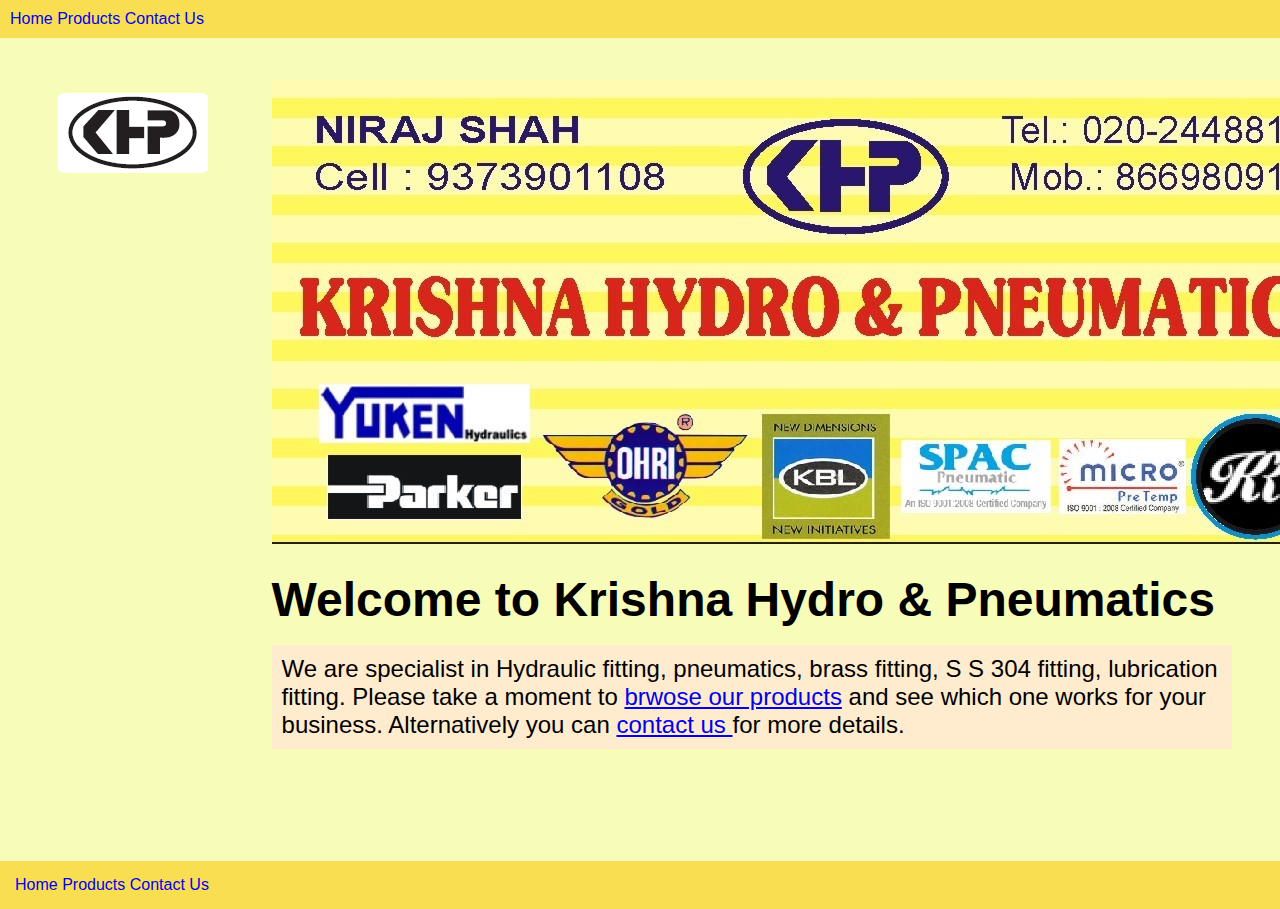
<file: index.html>
<!DOCTYPE html>
<html lang="en">
  <head>
    <meta charset="UTF-8" />
    <meta name="viewport" content="width=device-width, initial-scale=1.0" />
    <link rel="stylesheet" href="site.css" type="text/css" />
    <title>Krishna Hydro & Pneumatics</title>
    <style>
      h1 {
        font-size: 3em;
        margin-top: 0.5em;
      }

      .banner {
        max-width: 100%;
      }

      aside > img {
        border-radius: 5%;
      }

      .sub-title {
        background-color: blanchedalmond;
        font-size: 1.5em;
        padding: 10px;
      }
    </style>
  </head>
  <body>
    <header>
      <nav>
        <ul>
          <li><a href="/Home">Home</a></li>
          <li><a href="Products.html">Products</a></li>
          <li><a href="contact.html">Contact Us</a></li>
        </ul>
      </nav>
    </header>
    <main>
      <aside>
        <img src="KHP.png" alt="Krishna Hydro & Pneumatics" />
      </aside>
      <article>
        <img src="KHP-banner.jpg" alt="Krishna Hydro & Pneumatics" />
        <h1>Welcome to Krishna Hydro & Pneumatics</h1>
        <br />
        <p class="sub-title">
          We are specialist in Hydraulic fitting, pneumatics, brass fitting, S S
          304 fitting, lubrication fitting. Please take a moment to
          <a href="Products.html"> brwose our products</a>
          and see which one works for your business. Alternatively you can
          <a href="contact.html"> contact us </a> for more details.
        </p>
      </article>
    </main>
    <footer>
      <nav>
        <ul>
          <li><a href="/Home">Home</a></li>
          <li><a href="Products.html">Products</a></li>
          <li><a href="contact.html">Contact Us</a></li>
        </ul>
      </nav>
    </footer>
  </body>
</html>
</file>
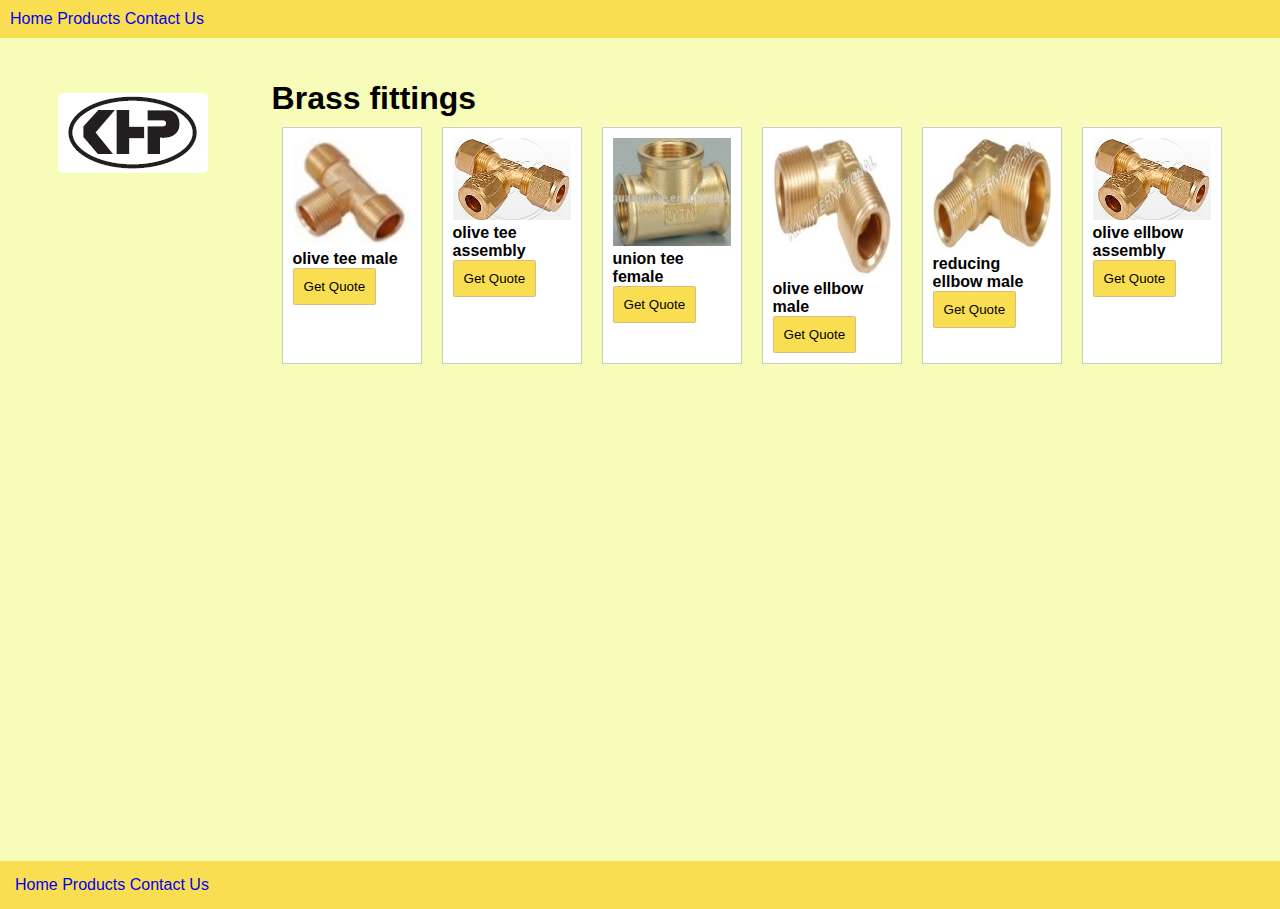
<file: brass_fittings.html>
<!DOCTYPE html>
<html lang="en">
  <head>
    <meta charset="UTF-8" />
    <meta name="viewport" content="width=device-width, initial-scale=1.0" />
    <link rel="stylesheet" href="site.css" type="text/css" />
    <title>Products | Krishna Hydro & Pneumatics</title>
    <style>
      aside > img {
        border-radius: 5%;
      }
    </style>
  </head>
  <body>
    <header>
      <nav>
        <ul>
          <li><a href="/Home">Home</a></li>
          <li><a href="Products.html">Products</a></li>
          <li><a href="contact.html">Contact Us</a></li>
        </ul>
      </nav>
    </header>
    <main>
      <aside>
        <img src="KHP.png" alt="Krishna Hydro & Pneumatics" />
      </aside>
      <article>
        <h1>Brass fittings</h1>
        <section class="columns-desktop">
          <div class="products">
            <img src="Images/olive_tee_male.jpg" alt="olive tee male" />
            <div class="columns">
              <div class="title">olive tee male</div>
            </div>
            <p class="desc"></p>
            <button data-order="olive tee male">Get Quote</button>
          </div>
          <div class="products">
            <img src="Images/olive_tee_assembly.jpg" alt="olive tee assembly" />
            <div class="columns">
              <div class="title">olive tee assembly</div>
            </div>
            <p class="desc"></p>
            <button data-order="olive tee assembly">Get Quote</button>
          </div>
          <div class="products">
            <img src="Images/union_tee_female.jpg" alt="union tee female" />
            <div class="columns">
              <div class="title">union tee female</div>
            </div>
            <p class="desc"></p>
            <button data-order="union tee female">Get Quote</button>
          </div>
          <div class="products">
            <img src="Images/olive_ ellbow_male.jpg" alt="olive ellbow male" />
            <div class="columns">
              <div class="title">olive ellbow male</div>
            </div>
            <p class="desc"></p>
            <button data-order="olive ellbow male">Get Quote</button>
          </div>
          <div class="products">
            <img
              src="Images/reducing_ellbow_male.jpg"
              alt="reducing ellbow male"
            />
            <div class="columns">
              <div class="title">reducing ellbow male</div>
            </div>
            <p class="desc"></p>
            <button data-order="reducing ellbow male">Get Quote</button>
          </div>
          <div class="products">
            <img
              src="Images/olive_ellbow_ass.jpg"
              alt="olive ellbow assembly"
            />
            <div class="columns">
              <div class="title">olive ellbow assembly</div>
            </div>
            <p class="desc"></p>
            <button data-order="olive ellbow assembly">Get Quote</button>
          </div>
        </section>
      </article>
    </main>
    <footer>
      <nav>
        <ul>
          <li><a href="/Home">Home</a></li>
          <li><a href="Products.html">Products</a></li>
          <li><a href="contact.html">Contact Us</a></li>
        </ul>
      </nav>
    </footer>
  </body>
</html>
</file>
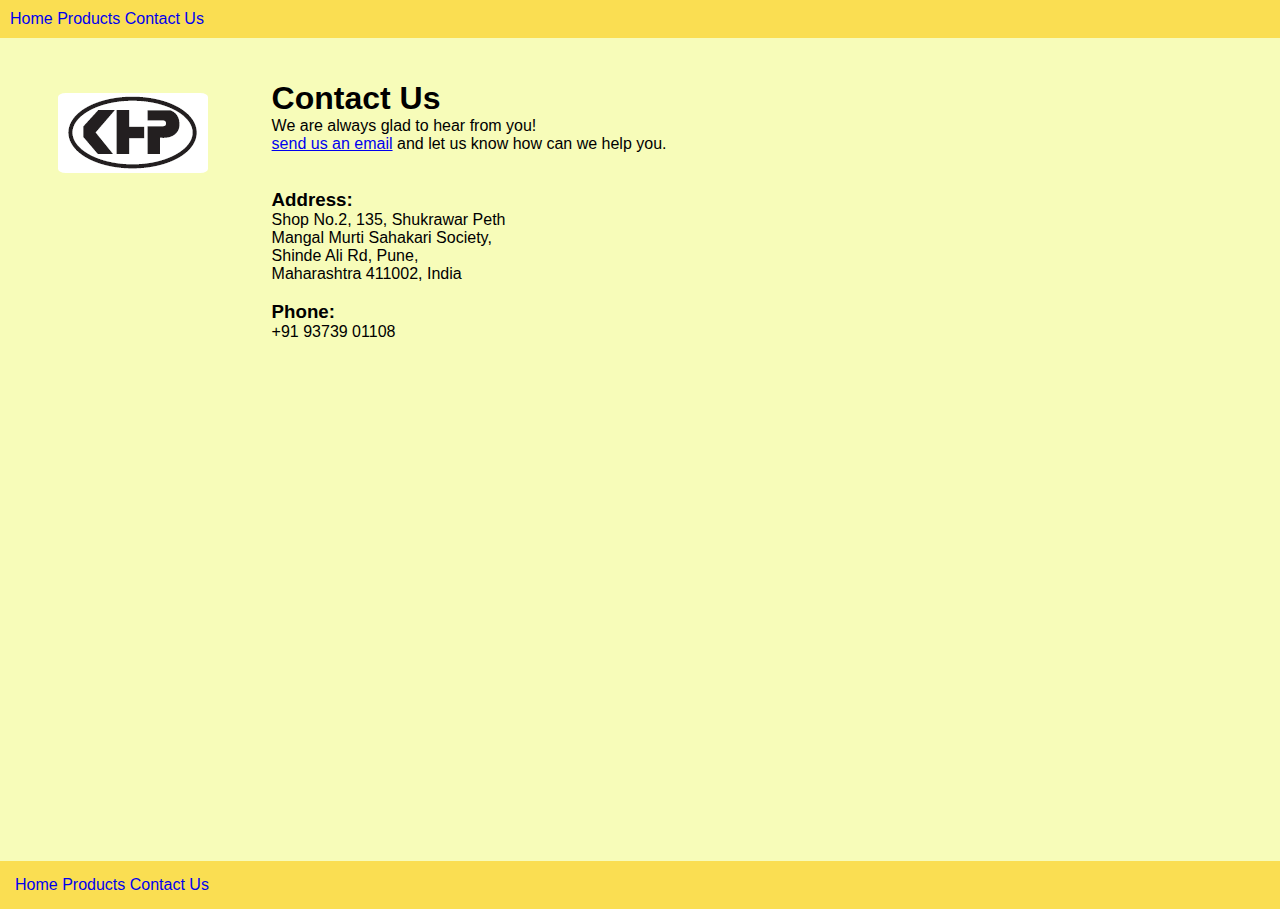
<file: contact.html>
<!DOCTYPE html>
<html lang="en">
  <head>
    <meta charset="UTF-8" />
    <meta name="viewport" content="width=device-width, initial-scale=1.0" />
    <link rel="stylesheet" href="site.css" type="text/css" />
    <title>Contacts | Krishna Hydro & Pneumatics</title>
    <style>
      aside > img {
        border-radius: 5%;
      }</style>
  </head>
  <body>
    <header>
      <nav>
        <ul>
          <li><a href="/Home">Home</a></li>
          <li><a href="Products.html">Products</a></li>
          <li><a href="contact.html">Contact Us</a></li>
        </ul>
      </nav>
    </header>
    <main>
      <aside>
        <img src="KHP.png" alt="Krishna Hydro & Pneumatics" />
      </aside>
      <article>
        <h1>Contact Us</h1>
        <p>We are always glad to hear from you!</p>
        <p>
          <a
            href="mailto:khydropneumatic@gmail.com?subject=Interested%20in%20your%20products"
          >
            send us an email</a
          >
          and let us know how can we help you.
        </p>
        <br/>
        <br/>
        <p>
          <h3>Address:</h3>
          <p>Shop No.2, 135, Shukrawar Peth <br/>
            Mangal Murti Sahakari Society,
             <br/>Shinde Ali Rd, Pune,
              <br/>Maharashtra 411002, India</p>
        </p>
        <br/>
        <p>
          <h3>Phone: </h3>
          +91 93739 01108
      </article>
    </main>
    <footer>
      <nav>
        <ul>
          <li><a href="/Home">Home</a></li>
          <li><a href="Products.html">Products</a></li>
          <li><a href="contact.html">Contact Us</a></li>
        </ul>
      </nav>
    </footer>
  </body>
</html>
</file>
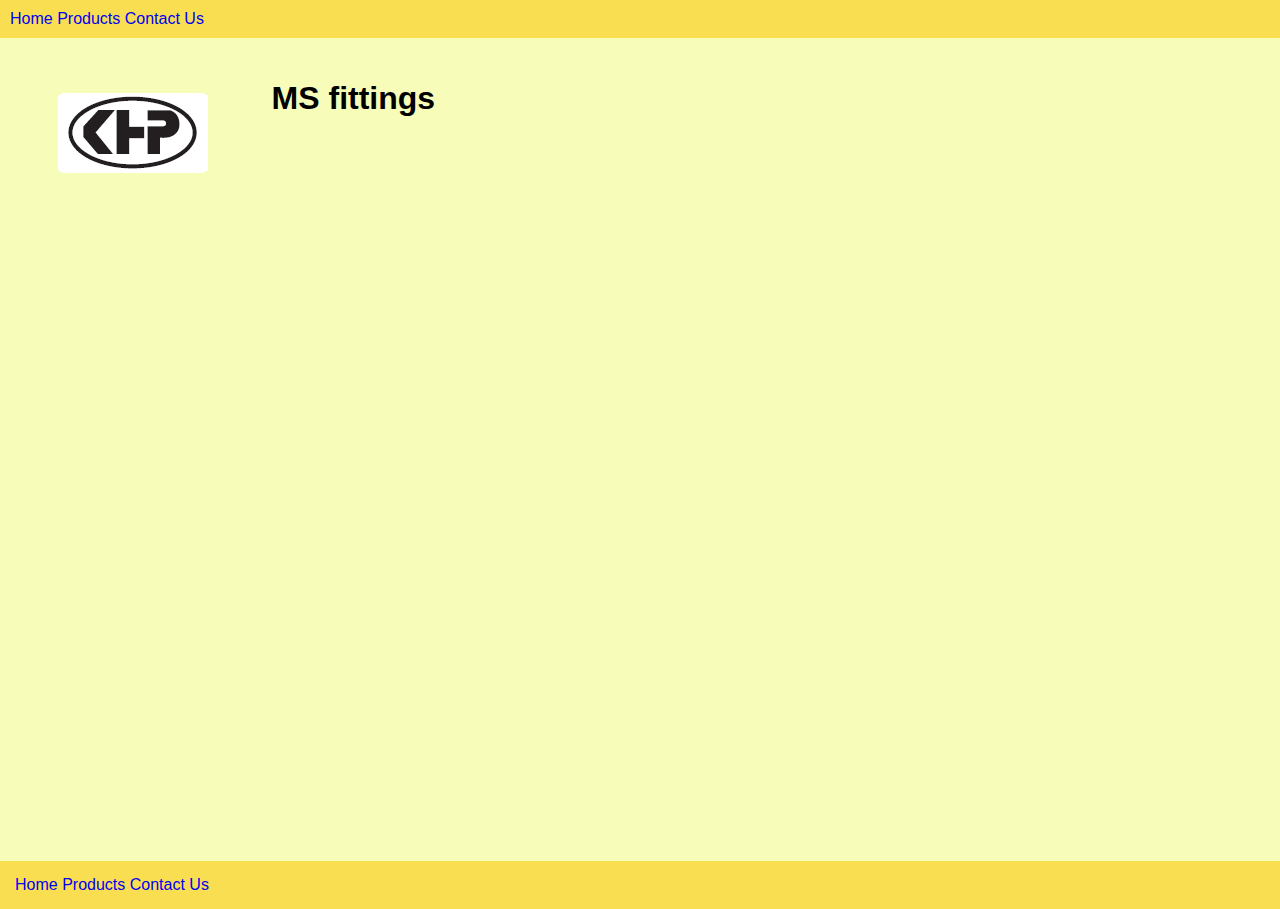
<file: ms_fittings.html>
<!DOCTYPE html>
<html lang="en">
  <head>
    <meta charset="UTF-8" />
    <meta name="viewport" content="width=device-width, initial-scale=1.0" />
    <link rel="stylesheet" href="site.css" type="text/css" />
    <title>Products | Krishna Hydro & Pneumatics</title>
    <style>
      aside > img {
        border-radius: 5%;
      }
    </style>
  </head>
  <body>
    <header>
      <nav>
        <ul>
          <li><a href="/Home">Home</a></li>
          <li><a href="Products.html">Products</a></li>
          <li><a href="contact.html">Contact Us</a></li>
        </ul>
      </nav>
    </header>
    <main>
      <aside>
        <img src="KHP.png" alt="Krishna Hydro & Pneumatics" />
      </aside>
      <article>
        <h1>MS fittings</h1>
        <section class="columns-desktop"></section>
      </article>
    </main>
    <footer>
      <nav>
        <ul>
          <li><a href="/Home">Home</a></li>
          <li><a href="Products.html">Products</a></li>
          <li><a href="contact.html">Contact Us</a></li>
        </ul>
      </nav>
    </footer>
  </body>
</html>
</file>
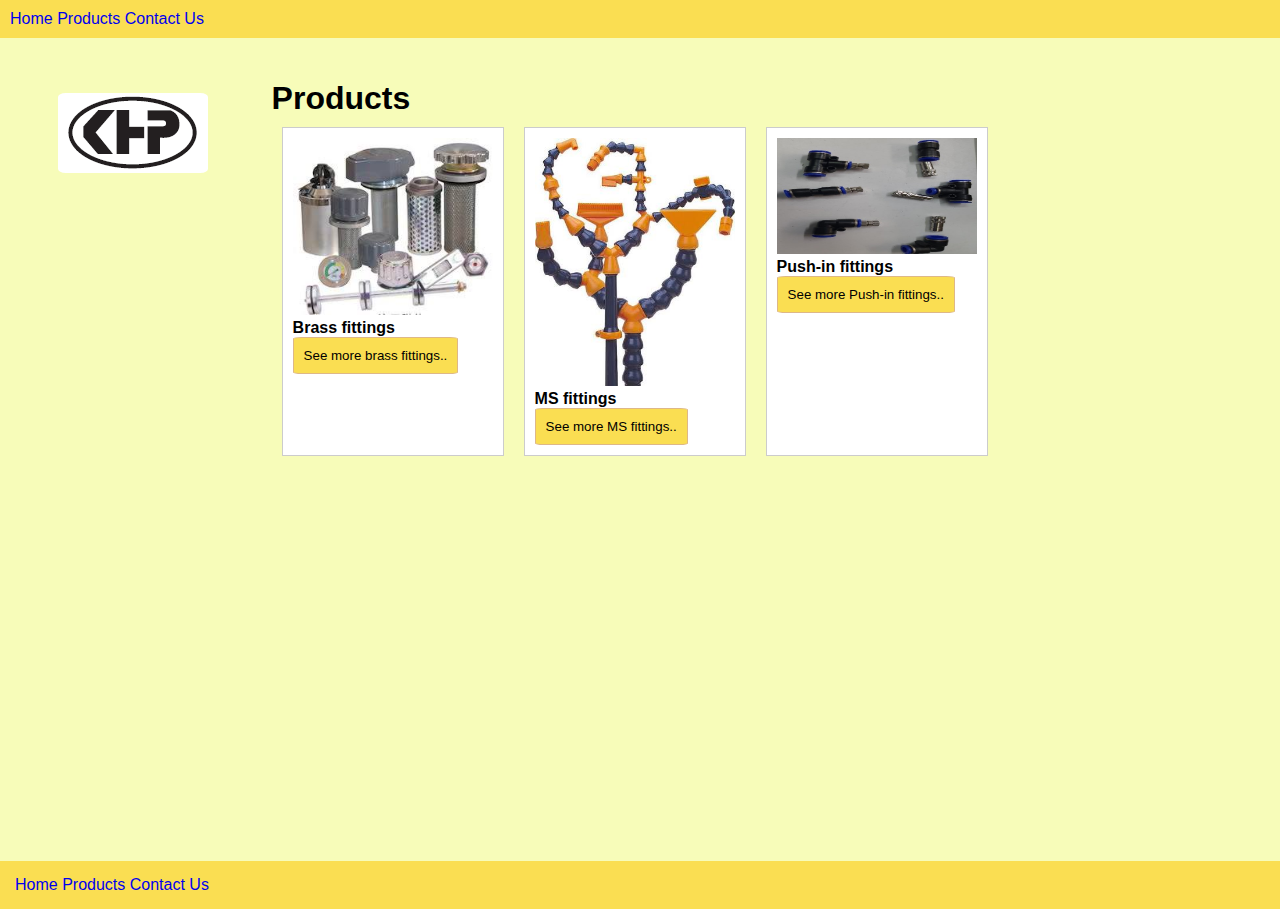
<file: Products.html>
<!DOCTYPE html>
<html lang="en">
  <head>
    <meta charset="UTF-8" />
    <meta name="viewport" content="width=device-width, initial-scale=1.0" />
    <link rel="stylesheet" href="site.css" type="text/css" />
    <title>Products | Krishna Hydro & Pneumatics</title>
    <style>
      aside > img {
        border-radius: 5%;
      }
    </style>
  </head>
  <body>
    <header>
      <nav>
        <ul>
          <li><a href="/Home">Home</a></li>
          <li><a href="Products.html">Products</a></li>
          <li><a href="contact.html">Contact Us</a></li>
        </ul>
      </nav>
    </header>
    <main>
      <aside>
        <img src="KHP.png" alt="Krishna Hydro & Pneumatics" />
      </aside>
      <article>
        <h1>Products</h1>
        <section class="columns-desktop">
          <div class="products">
            <img src="Images/1.jpeg" alt="Brass fittings" />
            <div class="columns">
              <div class="title">Brass fittings</div>
            </div>
            <p class="desc"></p>
            <form method="GET" action="/Home/brass_fittings.html">
              <button data-order="Brass fittings">
                See more brass fittings..
              </button>
            </form>
          </div>
          <div class="products">
            <img src="Images/2.jpeg" alt="MS fittings" />
            <div class="columns">
              <div class="title">MS fittings</div>
            </div>
            <p class="desc"></p>
            <form method="GET" action="/Home/ms_fittings.html">
              <button data-order="MS fittings">See more MS fittings..</button>
            </form>
          </div>
          <div class="products">
            <img src="Images/3.jpeg" alt="Push-in fittings" />
            <div class="columns">
              <div class="title">Push-in fittings</div>
            </div>
            <p class="desc"></p>
            <form method="GET" action="/Home/pushin_fittings.html">
              <button data-order="Push-in fittings">
                See more Push-in fittings..
              </button>
            </form>
          </div>
        </section>
      </article>
    </main>
    <footer>
      <nav>
        <ul>
          <li><a href="/Home">Home</a></li>
          <li><a href="Products.html">Products</a></li>
          <li><a href="contact.html">Contact Us</a></li>
        </ul>
      </nav>
    </footer>
  </body>
</html>
</file>
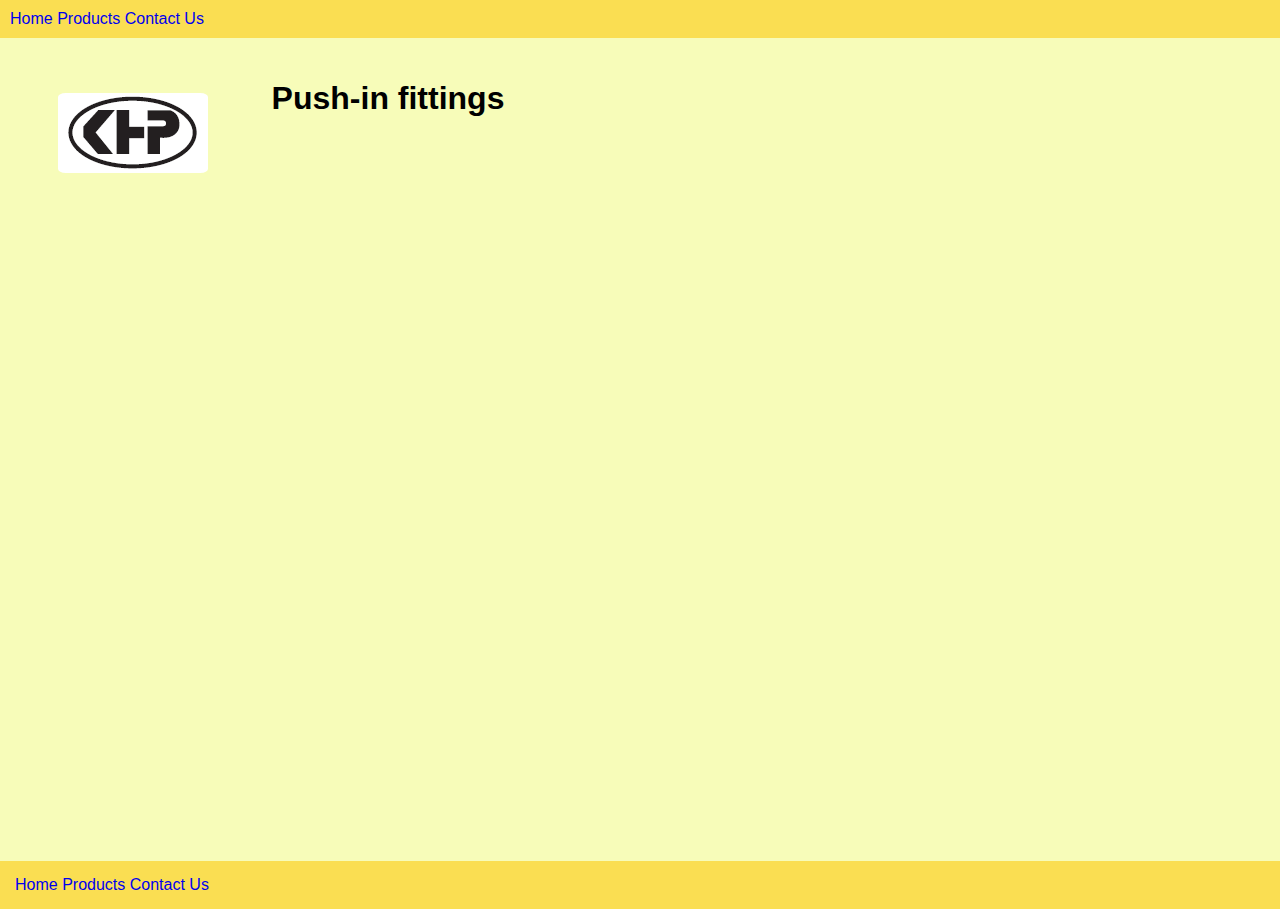
<file: pushin_fittings.html>
<!DOCTYPE html>
<html lang="en">
  <head>
    <meta charset="UTF-8" />
    <meta name="viewport" content="width=device-width, initial-scale=1.0" />
    <link rel="stylesheet" href="site.css" type="text/css" />
    <title>Products | Krishna Hydro & Pneumatics</title>
    <style>
      aside > img {
        border-radius: 5%;
      }
    </style>
  </head>
  <body>
    <header>
      <nav>
        <ul>
          <li><a href="/Home">Home</a></li>
          <li><a href="Products.html">Products</a></li>
          <li><a href="contact.html">Contact Us</a></li>
        </ul>
      </nav>
    </header>
    <main>
      <aside>
        <img src="KHP.png" alt="Krishna Hydro & Pneumatics" />
      </aside>
      <article>
        <h1>Push-in fittings</h1>
        <section class="columns-desktop"></section>
      </article>
    </main>
    <footer>
      <nav>
        <ul>
          <li><a href="/Home">Home</a></li>
          <li><a href="Products.html">Products</a></li>
          <li><a href="contact.html">Contact Us</a></li>
        </ul>
      </nav>
    </footer>
  </body>
</html>
</file>
<file: site.css>
* {
  margin: 0;
}

html,
body {
  height: 100%;
}

body {
  font-family: Arial, Helvetica, sans-serif;
  /*background-color: beige;*/ /**/
  background-color: #f7fcb9;
}

p {
  margin: 0.5em, 0, 0.5em, 0;
}

header {
  display: block;
  position: fixed;
  top: 0;
  left: 0;
  width: 100%;
  /*background-color: burlywood;*/
  background-color: #fade52;
  padding: 10px;
}

nav a:visited,
nav a:link {
  /*color: cornsilk;*/
  text-decoration: none;
}

nav > ul {
  display: inline;
  padding: 0;
}

nav > ul > li {
  display: inline-block;
  list-style: none;
  margin: 0, 10px, 0, 10px;
}

main {
  display: block;
  padding-top: 3em;
  padding-bottom: 3em;
  min-height: 85%;
}

footer {
  display: block;
  width: 100%;
  /*background-color: burlywood;*/
  background-color: #fade52;
  padding: 15px;
}

aside,
article {
  padding: 2em;
}

aside {
  text-align: center;
}

article {
  width: 75%;
}

.columns {
  display: flex;
}

@media only screen and (min-width: 768px) {
  main {
    display: flex;
  }

  aside {
    margin-left: 2%;
    margin-top: 1%;
  }

  .columns-desktop {
    display: flex;
  }
}

/* Products */

.products {
  width: 200px;
  padding: 10px;
  margin: 10px;
  background-color: #fff;
  border: solid 1px #ccc;
}

.products img {
  width: 100%;
}

.products .title {
  font-weight: bold;
}

.products .columns {
  width: 100%;
}

.products .price {
  text-align: right;
}

/*.products .columns div {
  width: 50%; --To be inclulded if price is required
}*/

.products button {
  /*background-color: burlywood;*/
  background-color: #fade52;
  padding: 10px;
  border: solid 1px burlywood;
  border-radius: 5%;
  /*color: #fff;*/
}
</file>
